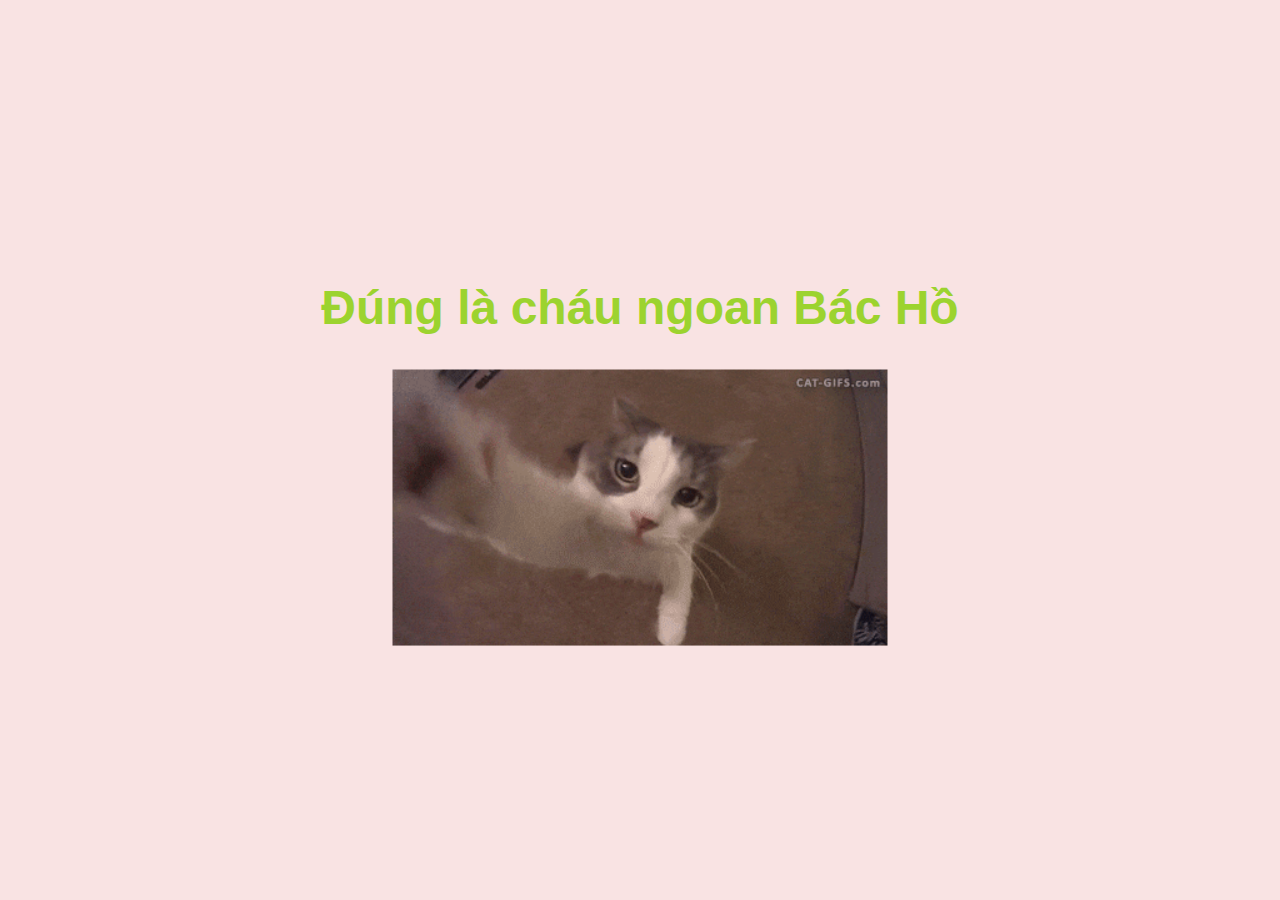
<file: yes_page.html>
<!DOCTYPE html>
<html lang="en">
<head>
    <meta charset="UTF-8">
    <meta name="viewport" content="width=device-width, initial-scale=1.0">
    <title>Đúng là cháu ngoan Bác Hồ</title>
    <link rel="stylesheet" href="./yes_style.css">
</head>
<body>
    <div class="container">
        <h1 class="header_text">Đúng là cháu ngoan Bác Hồ</h1>
        <div class="gif_container">
           <img src="cat kiss.gif" alt="">
        </div>
    </div>
</body>
</html>
</file>
<file: yes_style.css>
body {
    display: flex;
    justify-content: center;
    align-items: center;
    height: 100vh;
    margin: 0;
    background-color: #f9e3e3;
    font-family: 'Arial', sans-serif;
}

.container {
    text-align: center;
}

.header_text {
    font-size: 3em;
    color: #9cd32f;
}

.gif_container img {
    width: 100%; 
    max-width: 500px; 
    height: auto; 
}
</file>
